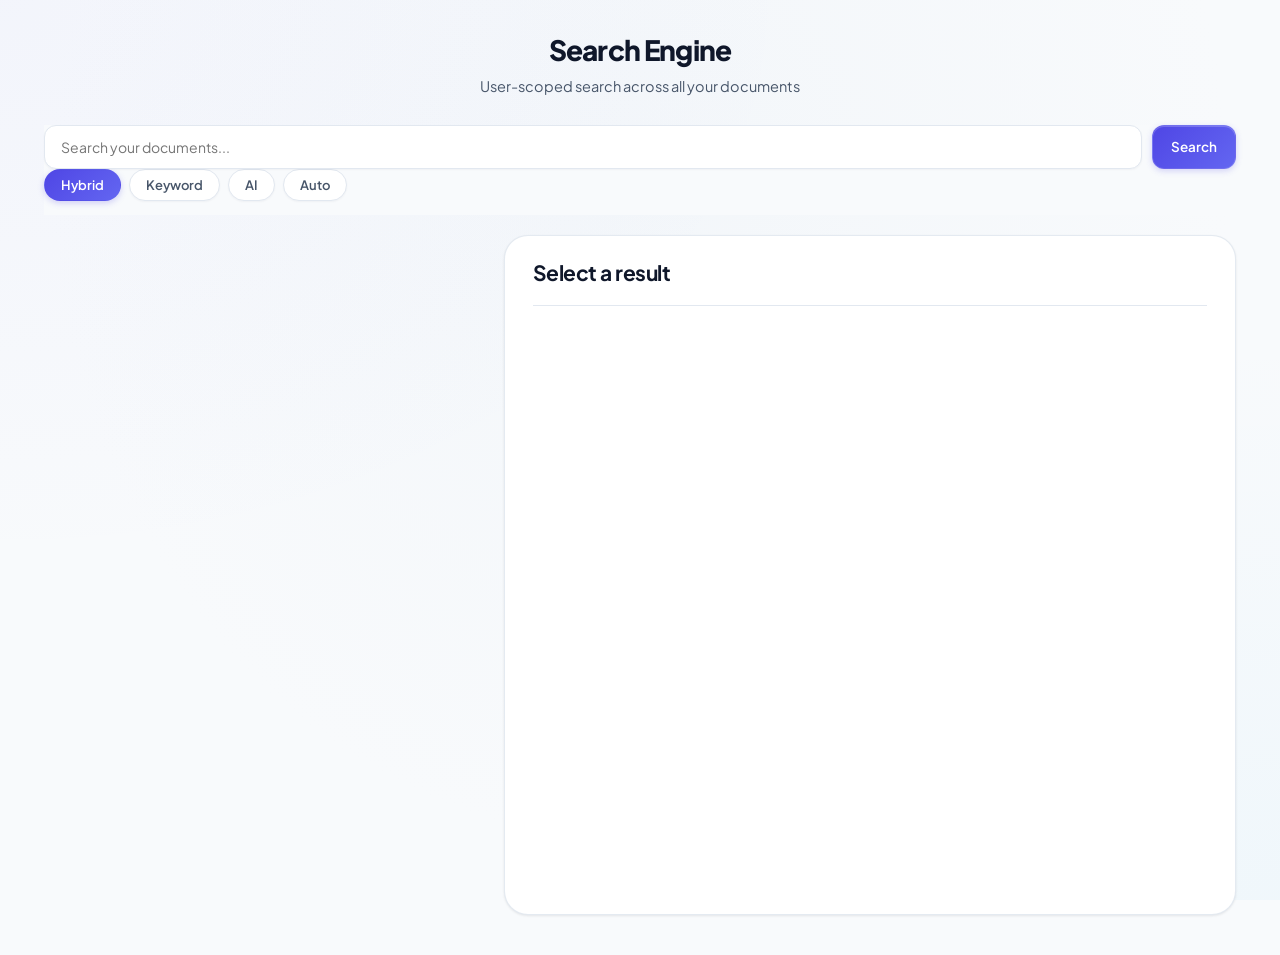
<file: backend/frontend/search.html>
<!DOCTYPE html>
<html lang="en">
<head>
  <meta charset="UTF-8" />
  <meta name="viewport" content="width=device-width, initial-scale=1.0" />
  <title>IntelliRAG Search</title>
  <link rel="preconnect" href="https://fonts.googleapis.com" />
  <link rel="preconnect" href="https://fonts.gstatic.com" crossorigin />
  <link href="https://fonts.googleapis.com/css2?family=Inter:wght@300;400;500;600;700&family=Plus+Jakarta+Sans:wght@400;500;600;700;800&display=swap" rel="stylesheet" />
  <link rel="stylesheet" href="styles.css?v=20260328f" />
  <link rel="stylesheet" href="search.css?v=20260328f" />
</head>
<body>
  <main class="search-page">
    <header class="search-page-head">
      <h1>Search Engine</h1>
      <p>User-scoped search across all your documents</p>
    </header>

    <section class="search-hero">
      <div class="search-input-wrap" id="searchWrap">
        <input id="searchInput" class="search-input" type="text" placeholder="Search your documents..." />
        <button id="searchBtn" class="btn btn-primary" type="button">Search</button>
        <div id="searchSuggestBox" class="sr-suggest-box"></div>
      </div>
      <div class="search-mode-bar">
        <button class="mode-chip active" data-mode="hybrid">Hybrid</button>
        <button class="mode-chip" data-mode="keyword">Keyword</button>
        <button class="mode-chip" data-mode="ai">AI</button>
        <button class="mode-chip" data-mode="auto">Auto</button>
      </div>
    </section>

    <section class="search-grid">
      <aside class="search-results-pane">
        <div id="searchResults" class="search-results"></div>
      </aside>

      <section class="search-reader-pane">
        <header class="reader-head">
          <h2 id="readerTitle">Select a result</h2>
          <div id="readerMeta" class="reader-meta"></div>
        </header>
        <div id="readerChunks" class="reader-chunks sr-chunks"></div>
      </section>
    </section>
  </main>
  <script src="search.js?v=20260326b"></script>
</body>
</html>
</file>
<file: backend/frontend/styles.css>
/* ============================================================
   IntelliRAG — Modern Light Design System
   Spec: Refined Linear / Craft / Apple Light Theme
   ============================================================ */

/* ── Variables ─────────────────────────────────────────────── */
:root {
  --bg:           #F8FAFC;
  --bg-subtle:    #F1F5F9;
  --bg-2:         #F8FAFC;
  --surface:      #FFFFFF;
  --surface-card: #FFFFFF;
  --border:       #E2E8F0;
  --border-light: #EDF2F7;
  --border-focus: #6366F1;

  --text:         #0F172A;
  --text-2:       #475569;
  --text-3:       #94A3B8;

  --primary:      #4F46E5;
  --primary-h:    #4338CA;
  --primary-gradient: linear-gradient(135deg, #4F46E5 0%, #6366F1 100%);
  --primary-gradient-h: linear-gradient(135deg, #4338CA 0%, #4F46E5 100%);
  --accent:       #6366F1;
  --danger:       #EF4444;
  --success:      #10B981;
  --warning:      #F59E0B;

  --blue-soft:    #EEF2FF;
  --indigo-soft:  #EEF2FF;
  --violet-soft:  #F5F3FF;
  --green-soft:   #ECFDF5;
  --sky-soft:     #F0F9FF;
  --amber-soft:   #FFFBEB;
  --red-soft:     #FEF2F2;

  --radius-xs:    6px;
  --radius-sm:    8px;
  --radius-md:    12px;
  --radius-lg:    16px;
  --radius-xl:    24px;
  --radius-full:  9999px;

  --shadow-xs:    0 1px 2px rgba(15, 23, 42, 0.04);
  --shadow-sm:    0 1px 3px rgba(15, 23, 42, 0.06), 0 1px 2px rgba(15, 23, 42, 0.03);
  --shadow-md:    0 4px 16px -2px rgba(15, 23, 42, 0.06), 0 2px 6px -2px rgba(15, 23, 42, 0.03);
  --shadow-lg:    0 12px 32px -4px rgba(15, 23, 42, 0.08), 0 4px 12px -2px rgba(15, 23, 42, 0.03);
  --shadow-xl:    0 20px 48px -8px rgba(15, 23, 42, 0.12), 0 8px 16px -4px rgba(15, 23, 42, 0.04);
  --shadow-glow:  0 0 24px rgba(99, 102, 241, 0.18);

  --t-fast:       160ms cubic-bezier(0.4, 0, 0.2, 1);
  --t-normal:     240ms cubic-bezier(0.16, 1, 0.3, 1);

  --sidebar-w:    256px;
  --topbar-h:     64px;

  --font: 'Plus Jakarta Sans', 'Inter', -apple-system, BlinkMacSystemFont, 'Segoe UI', Roboto, sans-serif;
}

/* ── Reset & Base ──────────────────────────────────────────── */
*, *::before, *::after { box-sizing: border-box; margin: 0; padding: 0; }
body {
  font-family: var(--font);
  background: var(--bg);
  color: var(--text);
  font-size: 14px;
  line-height: 1.55;
  -webkit-font-smoothing: antialiased;
  -moz-osx-font-smoothing: grayscale;
  background-image: 
    radial-gradient(at 0% 0%, rgba(99, 102, 241, 0.035) 0px, transparent 45%),
    radial-gradient(at 100% 100%, rgba(14, 165, 233, 0.035) 0px, transparent 45%),
    radial-gradient(at 50% 20%, rgba(241, 245, 249, 0.7) 0px, transparent 65%);
  background-attachment: fixed;
}
input, button, textarea, select { font-family: inherit; }
a { color: var(--primary); text-decoration: none; transition: color var(--t-fast); }
a:hover { color: var(--primary-h); }
h1, h2, h3, h4, h5 { line-height: 1.25; letter-spacing: -0.025em; font-weight: 700; color: var(--text); }

/* ── Custom Scrollbars ─────────────────────────────────────── */
::-webkit-scrollbar { width: 6px; height: 6px; }
::-webkit-scrollbar-track { background: transparent; }
::-webkit-scrollbar-thumb { background: #CBD5E1; border-radius: 999px; }
::-webkit-scrollbar-thumb:hover { background: #94A3B8; }

/* ── Buttons ───────────────────────────────────────────────── */
.btn {
  display: inline-flex; align-items: center; justify-content: center; gap: 8px;
  padding: 9px 18px; border-radius: var(--radius-md); font-size: 13.5px; font-weight: 600;
  cursor: pointer; border: 1px solid transparent; transition: var(--t-fast); line-height: 1.2;
  white-space: nowrap; user-select: none;
}
.btn-primary {
  background: var(--primary-gradient);
  color: #FFFFFF;
  border: 1px solid rgba(255, 255, 255, 0.15);
  box-shadow: 0 2px 6px rgba(79, 70, 229, 0.22), inset 0 1px 0 rgba(255, 255, 255, 0.2);
}
.btn-primary:hover {
  background: var(--primary-gradient-h);
  box-shadow: 0 4px 14px rgba(79, 70, 229, 0.32);
  transform: translateY(-1px);
}
.btn-primary:active { transform: translateY(0); box-shadow: 0 1px 3px rgba(79, 70, 229, 0.2); }

.btn-ghost {
  background: var(--surface);
  color: var(--text-2);
  border: 1px solid var(--border);
  box-shadow: var(--shadow-xs);
}
.btn-ghost:hover {
  background: var(--bg-subtle);
  color: var(--text);
  border-color: #CBD5E1;
  transform: translateY(-1px);
}
.btn-ghost:active { transform: translateY(0); }

.btn-full { width: 100%; }
.btn-sm   { padding: 6px 12px; font-size: 12.5px; border-radius: var(--radius-sm); }
.btn-xs   { padding: 4px 8px; font-size: 11px; border-radius: var(--radius-xs); }
.btn:disabled { opacity: 0.55; cursor: not-allowed; transform: none !important; box-shadow: none !important; }

/* ── Form Fields ───────────────────────────────────────────── */
.field-group { display: flex; flex-direction: column; gap: 6px; }
.field-group label { font-size: 13px; font-weight: 600; color: var(--text-2); }
.field-group input, .field-group select, .field-group textarea {
  padding: 10px 14px;
  border: 1.5px solid var(--border);
  border-radius: var(--radius-md);
  background: var(--surface);
  color: var(--text);
  font-size: 14px;
  transition: var(--t-fast);
  width: 100%;
}
.field-group input:focus, .field-group select:focus, .field-group textarea:focus {
  outline: none;
  border-color: var(--border-focus);
  box-shadow: 0 0 0 3px rgba(99, 102, 241, 0.14);
}
.field-group input::placeholder { color: var(--text-3); }
.field-error { font-size: 12px; color: var(--danger); min-height: 16px; font-weight: 500; }
.auth-global-err { font-size: 13px; text-align: center; color: var(--danger); font-weight: 500; }

.input-wrap { position: relative; }
.input-wrap input { padding-right: 68px; }
.toggle-pw {
  position: absolute; right: 8px; top: 50%; transform: translateY(-50%);
  background: none; border: none; font-size: 12px; font-weight: 600; color: var(--text-2);
  cursor: pointer; padding: 4px 8px; border-radius: var(--radius-xs);
  transition: var(--t-fast);
}
.toggle-pw:hover { color: var(--primary); background: var(--blue-soft); }

/* Password Strength Bar */
.pw-strength { display: flex; align-items: center; gap: 8px; margin-top: 4px; }
.pw-strength__bar { flex: 1; height: 5px; background: var(--border); border-radius: 999px; overflow: hidden; }
.pw-strength__fill { height: 100%; border-radius: 999px; transition: width 0.3s, background 0.3s; }
.pw-strength__label { font-size: 12px; font-weight: 600; min-width: 44px; }

/* ── AUTH VIEW ─────────────────────────────────────────────── */
.auth-view {
  position: fixed; inset: 0; z-index: 9999;
  display: flex; align-items: center; justify-content: center;
  padding: 24px; background: var(--bg);
}
.auth-bg-pattern {
  position: absolute; inset: 0; z-index: -1; pointer-events: none;
  background-image: 
    radial-gradient(circle at 20% 20%, rgba(99, 102, 241, 0.08) 0%, transparent 40%),
    radial-gradient(circle at 80% 80%, rgba(14, 165, 233, 0.08) 0%, transparent 40%);
}
.auth-card {
  background: var(--surface);
  border: 1px solid rgba(226, 232, 240, 0.9);
  border-radius: var(--radius-xl);
  box-shadow: var(--shadow-xl);
  padding: 40px 42px; width: 100%; max-width: 430px;
  animation: slideUp 0.35s cubic-bezier(0.16, 1, 0.3, 1);
  position: relative;
}
.auth-brand { text-align: center; margin-bottom: 28px; }
.auth-brand__logo { display: inline-flex; align-items: center; gap: 10px; margin-bottom: 20px; }
.auth-brand__logo svg { filter: drop-shadow(0 2px 6px rgba(79, 70, 229, 0.25)); }
.auth-brand__name { font-size: 20px; font-weight: 800; letter-spacing: -0.03em; color: var(--text); }
.auth-title { font-size: 24px; font-weight: 700; color: var(--text); margin-bottom: 6px; }
.auth-subtitle { font-size: 14px; color: var(--text-2); }
.auth-form { display: flex; flex-direction: column; gap: 16px; }
.auth-footer-link { text-align: center; margin-top: 22px; font-size: 13.5px; color: var(--text-2); }
.auth-footer-link a { font-weight: 600; }

/* ── UPLOAD VIEW ───────────────────────────────────────────── */
.upload-view {
  min-height: 100vh; display: flex; align-items: center; justify-content: center; padding: 24px;
}
.upload-card {
  background: var(--surface);
  border: 1px solid rgba(226, 232, 240, 0.9);
  border-radius: var(--radius-xl);
  box-shadow: var(--shadow-xl);
  padding: 40px 44px; width: 100%; max-width: 480px; text-align: center;
  animation: slideUp 0.35s cubic-bezier(0.16, 1, 0.3, 1);
}
.upload-icon-wrap {
  margin-bottom: 20px; display: inline-flex; padding: 14px;
  background: var(--blue-soft); border-radius: var(--radius-lg);
  box-shadow: 0 4px 12px rgba(99, 102, 241, 0.12);
}
.upload-title { font-size: 22px; font-weight: 700; margin-bottom: 8px; }
.upload-sub { font-size: 14px; color: var(--text-2); margin-bottom: 24px; }
.upload-dropzone {
  display: flex; flex-direction: column; align-items: center; justify-content: center; gap: 10px;
  padding: 36px 20px; border: 2px dashed #CBD5E1; border-radius: var(--radius-lg);
  color: var(--text-2); cursor: pointer; transition: var(--t-fast); font-size: 14px;
  margin-bottom: 20px; background: rgba(248, 250, 252, 0.6);
}
.upload-dropzone:hover {
  border-color: var(--primary); color: var(--primary);
  background: var(--blue-soft);
  box-shadow: 0 0 0 4px rgba(99, 102, 241, 0.08);
}
.upload-dropzone svg { color: var(--text-3); margin-bottom: 4px; transition: var(--t-fast); }
.upload-dropzone:hover svg { color: var(--primary); transform: translateY(-2px); }
.upload-dropzone strong { color: var(--primary); font-weight: 600; }
.upload-feedback { font-size: 13px; color: var(--text-2); min-height: 20px; font-weight: 500; }
.upload-feedback.error { color: var(--danger); }
.progress-section { margin-top: 16px; }
.progress-track { height: 6px; background: var(--border); border-radius: 999px; overflow: hidden; margin-bottom: 8px; }
.progress-fill { height: 100%; background: var(--primary-gradient); border-radius: 999px; transition: width 0.4s ease; width: 0; }
.progress-label { font-size: 12.5px; color: var(--text-2); text-align: center; font-weight: 500; }
.upload-logout { margin-top: 24px; }

/* ── APP SHELL ─────────────────────────────────────────────── */
.app-shell { display: flex; height: 100vh; overflow: hidden; }

/* Sidebar */
.sidebar {
  width: var(--sidebar-w);
  background: rgba(255, 255, 255, 0.96);
  backdrop-filter: blur(16px);
  -webkit-backdrop-filter: blur(16px);
  border-right: 1px solid var(--border);
  display: flex; flex-direction: column; flex-shrink: 0;
  overflow-y: auto; z-index: 20;
  transition: transform var(--t-normal);
}
.sidebar-brand {
  display: flex; align-items: center; gap: 12px;
  padding: 18px 20px;
  font-size: 16px; font-weight: 800; letter-spacing: -0.03em; color: var(--text);
  border-bottom: 1px solid var(--border);
}
.sidebar-brand svg { filter: drop-shadow(0 2px 4px rgba(79, 70, 229, 0.2)); }

.sidebar-nav { padding: 16px 12px; display: flex; flex-direction: column; gap: 4px; flex: 1; }
.nav-btn {
  display: flex; align-items: center; gap: 12px;
  padding: 10px 14px; border-radius: var(--radius-md);
  color: var(--text-2); background: transparent; border: none;
  font-size: 13.5px; font-weight: 500; cursor: pointer;
  transition: var(--t-fast); text-align: left; width: 100%;
}
.nav-btn:hover { background: var(--bg-subtle); color: var(--text); transform: translateX(2px); }
.nav-btn.active {
  background: linear-gradient(135deg, rgba(79, 70, 229, 0.08) 0%, rgba(99, 102, 241, 0.04) 100%);
  color: var(--primary);
  font-weight: 600;
  box-shadow: inset 0 0 0 1px rgba(79, 70, 229, 0.14);
}
.nav-btn svg { opacity: 0.65; flex-shrink: 0; transition: opacity var(--t-fast); }
.nav-btn:hover svg { opacity: 0.9; }
.nav-btn.active svg { opacity: 1; color: var(--primary); }

.sidebar-footer {
  padding: 14px 14px 20px; border-top: 1px solid var(--border);
  display: flex; flex-direction: column; gap: 12px; background: rgba(248, 250, 252, 0.5);
}
.sidebar-user { display: flex; align-items: center; gap: 10px; }
.avatar {
  width: 36px; height: 36px; border-radius: var(--radius-full);
  background: var(--primary-gradient); color: #fff; font-weight: 700; font-size: 13.5px;
  display: flex; align-items: center; justify-content: center; flex-shrink: 0;
  box-shadow: 0 2px 6px rgba(79, 70, 229, 0.25);
}
.sidebar-user-info { display: flex; flex-direction: column; min-width: 0; }
.sidebar-user-name { font-size: 13.5px; font-weight: 600; color: var(--text); white-space: nowrap; overflow: hidden; text-overflow: ellipsis; }
.sidebar-user-meta { font-size: 12px; color: var(--text-3); font-weight: 500; }
.sidebar-actions { display: flex; gap: 6px; }

/* Main Area */
.main-area { flex: 1; display: flex; flex-direction: column; overflow: hidden; }

/* Topbar */
.topbar {
  height: var(--topbar-h); padding: 0 28px;
  display: flex; align-items: center; gap: 18px;
  background: rgba(255, 255, 255, 0.88);
  backdrop-filter: blur(14px);
  -webkit-backdrop-filter: blur(14px);
  border-bottom: 1px solid var(--border);
  box-shadow: var(--shadow-xs); z-index: 10; flex-shrink: 0;
}
.menu-toggle {
  display: none; padding: 7px; background: none; border: none; cursor: pointer;
  color: var(--text-2); border-radius: var(--radius-sm);
}
.menu-toggle:hover { background: var(--bg-subtle); color: var(--text); }
.topbar-doc { display: flex; align-items: center; gap: 10px; flex: 1; min-width: 0; }
.topbar-filename {
  font-size: 14px; font-weight: 600; color: var(--text);
  white-space: nowrap; overflow: hidden; text-overflow: ellipsis; max-width: 300px;
}
.status-badge {
  font-size: 11px; font-weight: 700; padding: 3px 10px; border-radius: var(--radius-full);
  background: rgba(16, 185, 129, 0.1); color: #059669; border: 1px solid rgba(16, 185, 129, 0.2);
  text-transform: uppercase; letter-spacing: 0.5px; flex-shrink: 0;
}
.topbar-stats { display: flex; align-items: center; gap: 10px; flex-shrink: 0; }
.stat-chip {
  display: flex; align-items: center; gap: 6px; padding: 6px 12px;
  background: var(--surface); border: 1px solid var(--border); border-radius: var(--radius-full);
  font-size: 13px; font-weight: 600; color: var(--text-2); box-shadow: var(--shadow-xs);
  transition: var(--t-fast);
}
.stat-chip:hover { border-color: #CBD5E1; color: var(--text); }
.stat-chip svg { color: var(--primary); }
.topbar-avatar {
  width: 32px; height: 32px; border-radius: var(--radius-full);
  background: var(--accent); color: #fff; font-size: 13px; font-weight: 700;
  display: flex; align-items: center; justify-content: center;
  box-shadow: 0 2px 5px rgba(99, 102, 241, 0.2);
}

/* Views */
.view-container { flex: 1; overflow-y: auto; padding: 32px 36px; }
.view { display: none; max-width: 860px; animation: fadeIn 0.22s cubic-bezier(0.16, 1, 0.3, 1); }
.view-active { display: block; }

.view-header { margin-bottom: 26px; }
.view-header h2 { font-size: 24px; font-weight: 800; color: var(--text); }
.view-header-row {
  display: flex;
  justify-content: space-between;
  align-items: flex-start;
  gap: 16px;
  flex-wrap: wrap;
}
.view-header-row > div:first-child { flex: 1; min-width: 200px; }
.feature-refresh-btn { flex-shrink: 0; align-self: flex-start; }
.view-subtitle { font-size: 14px; color: var(--text-2); margin-top: 4px; font-weight: 500; }

/* ── DASHBOARD GRID ────────────────────────────────────────── */
.dash-grid { display: grid; grid-template-columns: repeat(3, 1fr); gap: 18px; }
@media(max-width: 900px) { .dash-grid { grid-template-columns: repeat(2, 1fr); } }
@media(max-width: 560px) { .dash-grid { grid-template-columns: 1fr; } }

.dash-card {
  display: flex; flex-direction: column; gap: 12px; padding: 22px;
  background: var(--surface);
  border: 1px solid rgba(226, 232, 240, 0.9);
  border-radius: var(--radius-lg);
  box-shadow: var(--shadow-sm); cursor: pointer; text-align: left;
  transition: all var(--t-fast); font-family: inherit; position: relative;
  overflow: hidden;
}
.dash-card::after {
  content: ''; position: absolute; top: 0; left: 0; right: 0; height: 3px;
  background: transparent; transition: background var(--t-fast);
}
.dash-card:hover {
  box-shadow: var(--shadow-md), 0 8px 20px rgba(99, 102, 241, 0.08);
  transform: translateY(-3px);
  border-color: rgba(99, 102, 241, 0.35);
}
.dash-card:hover::after {
  background: var(--primary-gradient);
}
.dash-card h3 { font-size: 15.5px; font-weight: 700; color: var(--text); }
.dash-card p  { font-size: 13px; color: var(--text-2); line-height: 1.5; }

.dash-card-icon {
  width: 44px; height: 44px; display: flex; align-items: center; justify-content: center;
  border-radius: var(--radius-md); flex-shrink: 0; transition: transform var(--t-fast);
}
.dash-card:hover .dash-card-icon { transform: scale(1.05); }

.dash-icon-blue   { background: #EEF2FF; color: #4F46E5; box-shadow: 0 2px 8px rgba(79, 70, 229, 0.12); }
.dash-icon-indigo { background: #EEF2FF; color: #6366F1; box-shadow: 0 2px 8px rgba(99, 102, 241, 0.12); }
.dash-icon-violet { background: #F5F3FF; color: #7C3AED; box-shadow: 0 2px 8px rgba(124, 58, 237, 0.12); }
.dash-icon-green  { background: #ECFDF5; color: #059669; box-shadow: 0 2px 8px rgba(16, 185, 129, 0.12); }
.dash-icon-sky    { background: #F0F9FF; color: #0284C7; box-shadow: 0 2px 8px rgba(2, 132, 199, 0.12); }
.dash-icon-amber  { background: #FFFBEB; color: #D97706; box-shadow: 0 2px 8px rgba(217, 119, 6, 0.12); }
.dash-icon-red    { background: #FEF2F2; color: #DC2626; box-shadow: 0 2px 8px rgba(220, 38, 38, 0.12); }
.dash-icon-teal   { background: #F0FDFA; color: #0D9488; box-shadow: 0 2px 8px rgba(13, 148, 136, 0.12); }
.dash-icon-cyan   { background: #ECFEFF; color: #0891B2; box-shadow: 0 2px 8px rgba(8, 145, 178, 0.12); }

/* ── SKELETON LOADERS ──────────────────────────────────────── */
.skeleton-block {
  background: linear-gradient(90deg, #F1F5F9 25%, #E2E8F0 50%, #F1F5F9 75%);
  background-size: 200% 100%;
  animation: shimmer 1.6s infinite;
  border-radius: var(--radius-md); height: 72px; margin-bottom: 16px;
}
.skeleton-block.tall { height: 240px; }
@keyframes shimmer { 0%{background-position:200% 0} 100%{background-position:-200% 0} }

/* ── CHAT ──────────────────────────────────────────────────── */
.chat-shell {
  display: flex; flex-direction: column;
  height: calc(100vh - var(--topbar-h) - 130px); min-height: 380px;
  background: var(--surface);
  border: 1px solid rgba(226, 232, 240, 0.9);
  border-radius: var(--radius-xl);
  box-shadow: var(--shadow-sm); overflow: hidden;
}
.chat-messages {
  flex: 1; overflow-y: auto; padding: 24px;
  display: flex; flex-direction: column; gap: 18px;
}
.chat-empty {
  display: flex; flex-direction: column; align-items: center; justify-content: center;
  height: 100%; gap: 12px; color: var(--text-3); text-align: center;
}
.chat-empty svg { opacity: 0.45; }

.msg { max-width: 82%; animation: slideUp 0.2s cubic-bezier(0.16, 1, 0.3, 1); }
.msg-user { align-self: flex-end; }
.msg-ai   { align-self: flex-start; }
.msg-bubble {
  padding: 14px 18px; border-radius: var(--radius-lg); font-size: 14px; line-height: 1.6;
}
.msg-user .msg-bubble {
  background: var(--primary-gradient);
  color: #FFFFFF;
  border-bottom-right-radius: 4px;
  box-shadow: 0 4px 12px rgba(79, 70, 229, 0.2);
}
.msg-ai .msg-bubble {
  background: #FFFFFF;
  border: 1px solid var(--border);
  color: var(--text);
  border-bottom-left-radius: 4px;
  box-shadow: var(--shadow-xs);
}
.msg-ai .msg-bubble p { margin-bottom: 8px; }
.msg-ai .msg-bubble p:last-child { margin-bottom: 0; }

.msg-sources { margin-top: 8px; display: flex; flex-wrap: wrap; gap: 6px; }
.source-chip {
  font-size: 11.5px; padding: 3px 10px; border-radius: var(--radius-full);
  background: var(--indigo-soft); color: var(--primary);
  border: 1px solid rgba(99, 102, 241, 0.2); font-weight: 500;
}

.chat-input-bar {
  padding: 16px 20px; background: rgba(255, 255, 255, 0.95);
  border-top: 1px solid var(--border); display: flex; gap: 12px; align-items: center;
}
.chat-input {
  flex: 1; padding: 12px 18px; border: 1.5px solid var(--border);
  border-radius: var(--radius-full); font-size: 14px; transition: var(--t-fast);
  background: var(--bg);
}
.chat-input:focus {
  outline: none; border-color: var(--primary);
  box-shadow: 0 0 0 3px rgba(99, 102, 241, 0.14);
  background: #FFFFFF;
}
.chat-send-btn {
  width: 44px; height: 44px; border-radius: var(--radius-full);
  background: var(--primary-gradient); border: none; color: #fff; cursor: pointer;
  display: flex; align-items: center; justify-content: center;
  flex-shrink: 0; transition: var(--t-fast);
  box-shadow: 0 2px 8px rgba(79, 70, 229, 0.25);
}
.chat-send-btn:hover {
  background: var(--primary-gradient-h);
  transform: scale(1.06);
  box-shadow: 0 4px 14px rgba(79, 70, 229, 0.35);
}

/* ── LLM MODEL TOGGLE (SIDEBAR) ─────────────────────────────── */
.llm-model-toggle {
  padding: 12px 12px 6px;
  margin: 0 8px;
  border-radius: var(--radius-md);
  background: rgba(241, 245, 249, 0.7);
  border: 1px solid var(--border);
}
.llm-model-label {
  display: block;
  font-size: 10px;
  font-weight: 700;
  text-transform: uppercase;
  letter-spacing: 0.08em;
  color: var(--text-3);
  margin-bottom: 8px;
}
.llm-model-seg {
  display: flex;
  border-radius: var(--radius-sm);
  overflow: hidden;
  border: 1px solid var(--border);
}
.llm-model-btn {
  flex: 1;
  padding: 7px 6px;
  font-size: 11.5px;
  font-weight: 600;
  border: none;
  background: var(--surface);
  color: var(--text-2);
  cursor: pointer;
  transition: var(--t-fast);
}
.llm-model-btn + .llm-model-btn { border-left: 1px solid var(--border); }
.llm-model-btn:hover { background: var(--bg); color: var(--text); }
.llm-model-btn.active {
  background: var(--primary-gradient);
  color: #fff;
}

/* ── QUIZ / MOCK TEST ───────────────────────────────────────── */
.q-card {
  background: var(--surface);
  border: 1px solid rgba(226, 232, 240, 0.9);
  border-radius: var(--radius-lg);
  padding: 22px; margin-bottom: 18px; box-shadow: var(--shadow-sm);
  transition: border-color var(--t-fast);
}
.q-card:hover { border-color: #CBD5E1; }
.q-card-header { display: flex; justify-content: space-between; align-items: flex-start; gap: 14px; margin-bottom: 16px; }
.q-text { font-size: 15.5px; font-weight: 600; color: var(--text); line-height: 1.5; flex: 1; }
.q-meta-topic { font-size: 12px; color: var(--text-3); margin-top: 6px; font-weight: 600; text-transform: uppercase; letter-spacing: 0.04em; }
.q-badge {
  font-size: 11px; font-weight: 700; padding: 4px 10px; border-radius: var(--radius-full);
  text-transform: uppercase; letter-spacing: 0.4px; flex-shrink: 0;
}
.badge-easy   { background: #DCFCE7; color: #15803D; }
.badge-medium { background: #FEF9C3; color: #A16207; }
.badge-hard   { background: #FEE2E2; color: #B91C1C; }

.q-options { display: flex; flex-direction: column; gap: 10px; }
.q-option {
  display: flex; align-items: center; gap: 12px; padding: 12px 16px;
  border: 1.5px solid var(--border); border-radius: var(--radius-md);
  cursor: pointer; transition: all var(--t-fast); font-size: 14px; color: var(--text);
  background: var(--surface); font-weight: 500;
}
.q-option:hover { border-color: #94A3B8; background: var(--bg); transform: translateX(2px); }
.q-option.selected  {
  border-color: var(--primary); background: var(--blue-soft);
  color: var(--primary); font-weight: 600; box-shadow: 0 0 0 1px var(--primary);
}
.q-option.correct   { border-color: var(--success); background: #ECFDF5; color: #065F46; font-weight: 600; }
.q-option.wrong     { border-color: var(--danger);  background: #FEF2F2; color: #991B1B; font-weight: 600; }
.q-option input[type="radio"] { display: none; }

.q-explanation {
  margin-top: 14px; padding: 14px 16px; background: #F0F9FF;
  border-left: 3px solid #0EA5E9; border-radius: 0 var(--radius-md) var(--radius-md) 0;
  font-size: 13.5px; color: #0369A1; display: none; line-height: 1.55;
}
.quiz-result-lines {
  font-size: 13.5px; color: var(--text-2); line-height: 1.5;
  display: flex; flex-direction: column; gap: 6px; margin-bottom: 8px;
}
.quiz-explain-details { margin-top: 4px; font-size: 13px; color: var(--text); }
.quiz-explain-details summary { cursor: pointer; font-weight: 600; color: var(--primary); list-style-position: outside; }
.quiz-explain-body { margin-top: 8px; color: var(--text-2); line-height: 1.55; }

.score-banner {
  padding: 30px; background: var(--surface);
  border: 1px solid rgba(226, 232, 240, 0.9);
  border-radius: var(--radius-xl); text-align: center; margin-bottom: 24px;
  box-shadow: var(--shadow-md);
}
.score-num { font-size: 44px; font-weight: 800; color: var(--primary); }
.score-num span { font-size: 22px; color: var(--text-2); font-weight: 500; }
.score-msg { font-size: 15px; color: var(--text-2); margin-top: 6px; font-weight: 500; }
.submit-quiz-btn { margin-top: 10px; padding: 13px 24px; width: 100%; font-size: 15px; border-radius: var(--radius-md); }

/* ── FLASHCARDS ────────────────────────────────────────────── */
.fc-wrap { perspective: 1200px; width: 100%; max-width: 580px; height: 320px; margin: 0 auto 26px; }
.fc {
  width: 100%; height: 100%; position: relative;
  transform-style: preserve-3d; transition: transform 0.5s cubic-bezier(0.4, 0, 0.2, 1); cursor: pointer;
}
.fc.flipped { transform: rotateY(180deg); }
.fc-face {
  position: absolute; inset: 0; backface-visibility: hidden;
  border: 1px solid rgba(226, 232, 240, 0.9);
  border-radius: var(--radius-xl); box-shadow: var(--shadow-lg);
  display: flex; flex-direction: column; align-items: center; justify-content: center;
  padding: 36px; text-align: center;
}
.fc-front { background: var(--surface); font-size: 19px; font-weight: 600; color: var(--text); }
.fc-back  {
  background: var(--primary-gradient);
  color: #fff; transform: rotateY(180deg); font-size: 15.5px; line-height: 1.65;
}
.fc-hint  { font-size: 12px; opacity: 0.75; margin-top: 18px; font-weight: 500; }
.fc-controls { display: flex; justify-content: center; align-items: center; gap: 16px; }
.fc-counter  { font-size: 14px; color: var(--text-2); font-weight: 600; min-width: 56px; text-align: center; }

/* ── SUMMARY ───────────────────────────────────────────────── */
.summary-box {
  background: var(--surface);
  border: 1px solid rgba(226, 232, 240, 0.9);
  border-radius: var(--radius-xl); padding: 32px; box-shadow: var(--shadow-sm);
  font-size: 15px; line-height: 1.75; color: var(--text);
}
.summary-box h1, .summary-box h2, .summary-box h3 { margin: 1.2em 0 0.5em; color: var(--text); }
.summary-box h1:first-child, .summary-box h2:first-child { margin-top: 0; }
.summary-box ul { padding-left: 20px; margin-bottom: 1em; }
.summary-box li { margin-bottom: 0.4em; color: var(--text-2); }
.summary-box strong { color: var(--text); }

/* ── LEADERBOARD ───────────────────────────────────────────── */
.lb-list { display: flex; flex-direction: column; gap: 10px; }
.lb-row {
  display: flex; align-items: center; gap: 16px; padding: 14px 20px;
  background: var(--surface); border: 1px solid var(--border); border-radius: var(--radius-md);
  box-shadow: var(--shadow-xs); transition: var(--t-fast);
}
.lb-row:hover { box-shadow: var(--shadow-sm); transform: translateY(-1px); }
.lb-rank  { font-size: 14px; font-weight: 700; color: var(--text-2); width: 28px; text-align: center; }
.lb-name  { flex: 1; font-size: 14px; font-weight: 600; color: var(--text); }
.lb-xp    { font-size: 14px; font-weight: 700; color: var(--primary); }
.lb-row.rank-1 { border-color: #FDE68A; background: #FFFBEB; }
.lb-row.rank-2 { border-color: #E2E8F0; background: #F8FAFC; }
.lb-row.rank-1 .lb-rank { color: #D97706; font-size: 18px; }
.lb-row.rank-2 .lb-rank { color: #64748B; font-size: 16px; }
.lb-row.rank-3 .lb-rank { color: #92400E; font-size: 15px; }
.lb-row.is-me  { border-color: #BFDBFE; background: var(--blue-soft); }
.lb-you-tag { font-size: 11px; font-weight: 700; padding: 2px 8px; border-radius: var(--radius-full); background: var(--indigo-soft); color: var(--primary); }

/* ── SEARCH ENGINE ─────────────────────────────────────────── */
.search-shell { display: flex; flex-direction: column; gap: 18px; }
.search-mode-bar { display: flex; gap: 8px; flex-wrap: wrap; }
.mode-chip {
  padding: 7px 16px; border-radius: var(--radius-full); font-size: 13px; font-weight: 600;
  background: var(--surface); border: 1.5px solid var(--border); color: var(--text-2);
  cursor: pointer; transition: var(--t-fast); box-shadow: var(--shadow-xs);
}
.mode-chip:hover { border-color: #94A3B8; color: var(--text); }
.mode-chip.active { background: var(--primary-gradient); color: #fff; border-color: transparent; box-shadow: 0 2px 6px rgba(79, 70, 229, 0.25); }

.search-input-wrap { display: flex; gap: 10px; position: relative; }
.search-input {
  flex: 1; padding: 12px 16px; border: 1.5px solid var(--border); border-radius: var(--radius-md);
  font-size: 14px; background: var(--surface); transition: var(--t-fast);
  box-shadow: var(--shadow-xs);
}
.search-input:focus { outline: none; border-color: var(--primary); box-shadow: 0 0 0 3px rgba(99, 102, 241, 0.12); }

.sr-suggest-box {
  background: var(--surface);
  border: 1px solid var(--border);
  border-radius: var(--radius-md);
  box-shadow: var(--shadow-md);
  overflow: hidden;
  display: none;
  position: absolute;
  left: 0; right: 0;
  top: calc(100% + 6px);
  z-index: 9999;
}
.sr-suggest-item {
  width: 100%; text-align: left; background: transparent;
  border: none; border-bottom: 1px solid var(--border);
  padding: 11px 14px; cursor: pointer; color: var(--text); font-size: 13.5px;
}
.sr-suggest-item:last-child { border-bottom: none; }
.sr-suggest-item:hover, .sr-suggest-item.active { background: var(--blue-soft); color: var(--primary); }
.sr-suggest-mark { background: #FEF08A; color: inherit; padding: 0 2px; border-radius: 3px; }

.search-mode-label { font-size: 13px; color: var(--text-3); font-weight: 500; }
.sr-meta { display: flex; align-items: center; gap: 8px; flex-wrap: wrap; }
.mode-badge {
  font-size: 11px; font-weight: 700; padding: 4px 10px; border-radius: var(--radius-full);
  letter-spacing: 0.5px; text-transform: uppercase;
}
.mode-keyword { background: #F0F9FF; color: #0284C7; border: 1px solid #BAE6FD; }
.mode-hybrid  { background: var(--indigo-soft); color: var(--primary); border: 1px solid #C7D2FE; }
.mode-ai      { background: var(--blue-soft); color: var(--primary); border: 1px solid #BFDBFE; }
.mode-auto    { background: var(--violet-soft); color: #7C3AED; border: 1px solid #DDD6FE; }
.sr-chip { font-size: 12px; padding: 3px 10px; border-radius: var(--radius-full); background: var(--bg); border: 1px solid var(--border); color: var(--text-2); font-weight: 500; }

.sr-ai-answer {
  background: var(--surface); border: 1.5px solid #C7D2FE; border-radius: var(--radius-lg);
  padding: 22px; box-shadow: var(--shadow-sm);
}
.sr-ai-header {
  display: flex; align-items: center; gap: 8px; margin-bottom: 12px;
  font-size: 13.5px; font-weight: 700; color: var(--primary);
}
.sr-ai-body { font-size: 14.5px; line-height: 1.65; color: var(--text); }
.sr-sources { margin-top: 12px; display: flex; flex-wrap: wrap; gap: 6px; }

.conf-badge { font-size: 11px; font-weight: 700; padding: 3px 9px; border-radius: var(--radius-full); margin-left: auto; }
.conf-high   { background: #DCFCE7; color: #15803D; }
.conf-medium { background: #FEF9C3; color: #A16207; }
.conf-low    { background: #FEE2E2; color: #B91C1C; }

/* Google-like Search Cards */
.sr-results-list { display: flex; flex-direction: column; gap: 16px; }
.sr-google-card {
  padding: 18px 22px; border-radius: var(--radius-md);
  background: var(--surface); border: 1px solid rgba(226, 232, 240, 0.8);
  box-shadow: var(--shadow-xs); transition: all 0.15s ease;
}
.sr-google-card:hover {
  background: #FFFFFF;
  box-shadow: var(--shadow-md);
  border-color: #CBD5E1;
  transform: translateY(-1px);
}
.sr-g-title {
  font-size: 16.5px; font-weight: 700; color: #3730A3; cursor: pointer;
  margin-bottom: 4px; line-height: 1.35;
}
.sr-g-title:hover { text-decoration: underline; color: var(--primary); }
.sr-g-url { font-size: 12px; color: #047857; margin-bottom: 6px; font-weight: 500; }
.sr-g-snippet { font-size: 13.5px; line-height: 1.6; color: var(--text-2); }
.sr-highlight { font-weight: 700; color: var(--text); background: rgba(254, 240, 138, 0.5); padding: 0 2px; border-radius: 2px; }

.sr-typo-box {
  display: flex; align-items: center; gap: 8px; flex-wrap: wrap;
  padding: 12px 16px; margin: 8px 0 12px; background: var(--bg-subtle);
  border-radius: var(--radius-md); font-size: 14px; color: var(--text-2);
  border-left: 3px solid var(--primary);
}
.sr-typo-icon { font-size: 18px; }
.sr-typo-link { color: var(--primary); font-weight: 700; text-decoration: underline; cursor: pointer; font-size: 15px; }
.sr-typo-original { font-size: 12px; color: var(--text-3); margin-left: auto; }

.sr-chunks { display: flex; flex-direction: column; gap: 12px; }
.sr-chunk { background: var(--surface); border: 1px solid var(--border); border-radius: var(--radius-md); padding: 16px; box-shadow: var(--shadow-xs); }
.sr-chunk-text { font-size: 13.5px; line-height: 1.6; color: var(--text-2); }

/* ── WEAKNESS DASHBOARD ─────────────────────────────────────── */
.weakness-summary { display: grid; grid-template-columns: repeat(3, 1fr); gap: 14px; margin-bottom: 28px; }
.ws-card {
  padding: 22px; border-radius: var(--radius-lg); border: 1px solid; text-align: center;
  box-shadow: var(--shadow-xs);
}
.ws-card-green { background: #ECFDF5; border-color: #A7F3D0; }
.ws-card-blue  { background: var(--blue-soft); border-color: #C7D2FE; }
.ws-card-red   { background: #FEF2F2; border-color: #FECACA; }
.ws-num   { font-size: 34px; font-weight: 800; color: var(--text); }
.ws-label { font-size: 13px; color: var(--text-2); margin-top: 4px; font-weight: 600; }

.weakness-section-title { font-size: 16px; font-weight: 700; color: var(--text); margin: 24px 0 12px; }
.topic-subject-head { font-size: 13px; font-weight: 700; color: var(--text-2); margin: 12px 0 8px; }
.subject-summary-grid {
  display: grid; grid-template-columns: repeat(auto-fit, minmax(220px, 1fr));
  gap: 12px; margin: 4px 0 18px;
}
.subject-summary-card {
  border: 1px solid var(--border); border-radius: var(--radius-md);
  background: var(--surface); padding: 12px 14px; box-shadow: var(--shadow-xs);
}
.subject-summary-head { font-size: 13.5px; font-weight: 700; margin-bottom: 6px; color: var(--text); }
.subject-summary-meta { display: flex; gap: 6px; flex-wrap: wrap; }

.topic-card {
  background: var(--surface); border: 1px solid var(--border); border-radius: var(--radius-md);
  padding: 16px 18px; margin-bottom: 12px; box-shadow: var(--shadow-xs);
}
.topic-weak { border-color: #FECACA; background: #FFF5F5; }
.topic-header { display: flex; align-items: center; justify-content: space-between; margin-bottom: 10px; }
.topic-name { font-size: 14.5px; font-weight: 700; color: var(--text); }
.topic-trend { font-size: 12px; color: var(--text-2); }
.topic-status { font-size: 11px; font-weight: 700; padding: 3px 9px; border-radius: var(--radius-full); }
.status-strong   { background: #DCFCE7; color: #15803D; }
.status-moderate { background: #FEF9C3; color: #A16207; }
.status-weak     { background: #FEE2E2; color: #B91C1C; }

.topic-bar-wrap { display: flex; align-items: center; gap: 10px; margin-bottom: 8px; }
.topic-bar { flex: 1; height: 8px; background: var(--border); border-radius: 999px; overflow: hidden; }
.topic-bar-fill { height: 100%; border-radius: 999px; transition: width 0.5s ease; }
.bar-strong   { background: #10B981; }
.bar-moderate { background: #F59E0B; }
.bar-weak     { background: #EF4444; }
.topic-pct  { font-size: 13px; font-weight: 700; color: var(--text); width: 38px; text-align: right; }
.topic-detail { font-size: 12px; color: var(--text-3); font-weight: 500; }
.topic-rec {
  margin-top: 10px; padding: 10px 14px; background: var(--blue-soft);
  border-radius: var(--radius-sm); font-size: 13px; color: var(--primary);
  border-left: 3px solid var(--primary); font-weight: 500;
}

/* ── LIBRARY ─────────────────────────────────────────────────── */
.library-add-bar {
  display: flex; gap: 10px; flex-wrap: wrap; align-items: center;
  padding: 16px; background: var(--surface); border: 1px solid var(--border);
  border-radius: var(--radius-md); margin-bottom: 20px; box-shadow: var(--shadow-xs);
}
.library-input {
  flex: 1; min-width: 140px; padding: 9px 14px; border: 1.5px solid var(--border);
  border-radius: var(--radius-md); font-size: 13px; background: var(--bg);
  transition: var(--t-fast);
}
.library-input:focus { outline: none; border-color: var(--primary); }

.library-grid { display: grid; grid-template-columns: repeat(auto-fill, minmax(170px, 1fr)); gap: 14px; margin-bottom: 22px; }
.lib-subject-card {
  background: var(--surface); border: 1.5px solid var(--border); border-radius: var(--radius-lg);
  padding: 22px 16px; text-align: center; cursor: pointer; transition: var(--t-fast);
  box-shadow: var(--shadow-xs);
}
.lib-subject-card:hover { box-shadow: var(--shadow-md); transform: translateY(-2px); border-color: #CBD5E1; }
.lib-subject-card.selected { border-color: var(--primary); background: var(--blue-soft); box-shadow: 0 0 0 2px rgba(99, 102, 241, 0.2); }
.lib-subject-icon { font-size: 30px; margin-bottom: 10px; }
.lib-subject-name { font-size: 13.5px; font-weight: 700; color: var(--text); margin-bottom: 4px; }
.lib-subject-count { font-size: 12px; color: var(--text-3); font-weight: 500; }

.lib-docs-panel { border-top: 1px solid var(--border); padding-top: 16px; margin-top: 4px; }
.lib-doc-row {
  display: flex; align-items: center; gap: 12px; padding: 12px 16px;
  background: var(--surface); border: 1px solid var(--border); border-radius: var(--radius-md);
  margin-bottom: 8px; box-shadow: var(--shadow-xs);
}
.lib-doc-title { flex: 1; font-size: 14px; font-weight: 600; color: var(--text); }
.lib-doc-id    { font-size: 12px; color: var(--text-3); font-family: monospace; }

.library-doc-list { display: flex; flex-direction: column; gap: 10px; }
.lib-user-doc {
  display: flex; align-items: center; justify-content: space-between; gap: 14px;
  padding: 16px 20px; background: var(--surface); border: 1.5px solid var(--border);
  border-radius: var(--radius-lg); transition: var(--t-fast); flex-wrap: wrap;
  box-shadow: var(--shadow-xs);
}
.lib-user-doc:hover { box-shadow: var(--shadow-sm); border-color: #CBD5E1; transform: translateY(-1px); }
.lib-doc-active { border-color: var(--primary) !important; background: var(--blue-soft) !important; }
.lib-doc-info { display: flex; align-items: center; gap: 12px; flex: 1; min-width: 0; flex-wrap: wrap; }
.lib-doc-name { font-size: 14.5px; font-weight: 600; color: var(--text); overflow: hidden; text-overflow: ellipsis; white-space: nowrap; max-width: 280px; }
.lib-doc-date { font-size: 12px; color: var(--text-3); font-weight: 500; }
.lib-doc-status { font-size: 11px; font-weight: 700; padding: 2px 8px; border-radius: var(--radius-full); text-transform: uppercase; letter-spacing: 0.3px; }
.lib-doc-status.status-ready   { background: #DCFCE7; color: #15803D; }
.lib-doc-status.status-processing { background: #FEF9C3; color: #A16207; }
.lib-doc-status.status-failed  { background: #FEE2E2; color: #B91C1C; }
.lib-doc-actions { display: flex; gap: 8px; flex-wrap: wrap; }
.library-actions-bar { margin-bottom: 22px; }

.lib-upload-zone { margin-bottom: 6px; }
.lib-dropzone {
  display: flex; align-items: center; gap: 16px; padding: 20px 24px;
  border: 2px dashed #CBD5E1; border-radius: var(--radius-lg);
  background: var(--surface); cursor: pointer; transition: var(--t-fast);
}
.lib-dropzone:hover { border-color: var(--primary); background: var(--blue-soft); }
.lib-dropzone.drag-over { border-color: var(--primary); background: var(--blue-soft); transform: scale(1.005); }
.lib-dropzone-text { display: flex; flex-direction: column; gap: 2px; }
.lib-dropzone-text strong { font-size: 14px; color: var(--text); }
.lib-dropzone-text span { font-size: 12px; color: var(--text-3); }
.lib-upload-fb { font-size: 13px; padding: 6px 0; min-height: 20px; color: var(--text-2); font-weight: 500; }
.lib-upload-fb.success { color: #15803D; font-weight: 600; }
.lib-upload-fb.error { color: #B91C1C; font-weight: 600; }
.lib-progress { margin-top: 4px; }
.lib-upload-subject-row {
  display: flex; align-items: center; gap: 10px; padding: 10px 14px;
  background: var(--blue-soft); border-radius: var(--radius-md); margin-top: 8px;
}
.lib-upload-subject-label { font-size: 13px; font-weight: 600; color: var(--text-2); white-space: nowrap; }
.lib-folder-header { padding: 12px 16px; font-size: 14px; color: var(--text-2); }
.lib-folder-header h4 { margin: 0; font-size: 14px; font-weight: 600; }

/* ── PDF VIEWER MODAL ───────────────────────────────────────── */
.pdf-modal {
  position: fixed; inset: 0; z-index: 10000;
  background: rgba(15, 23, 42, 0.65);
  backdrop-filter: blur(8px);
  -webkit-backdrop-filter: blur(8px);
  display: flex; flex-direction: column;
  align-items: center; justify-content: center; padding: 20px;
}
.pdf-modal-header {
  display: flex; align-items: center; justify-content: space-between;
  width: 100%; max-width: 980px; padding: 14px 22px;
  background: var(--surface); border-radius: var(--radius-xl) var(--radius-xl) 0 0;
  border-bottom: 1px solid var(--border); font-weight: 700; font-size: 14.5px;
}
.pdf-frame {
  width: 100%; max-width: 980px; height: 82vh; border: none;
  background: #fff; border-radius: 0 0 var(--radius-xl) var(--radius-xl);
  box-shadow: var(--shadow-xl);
}

/* ── PRICING & SUBSCRIPTIONS ────────────────────────────────── */
.payments-container {
  display: flex; flex-direction: column; gap: 24px;
  max-width: 1000px; margin: 0 auto; padding: 16px 0;
}
.payments-alert-banner {
  background: rgba(239, 68, 68, 0.08);
  border: 1px solid rgba(239, 68, 68, 0.2);
  border-radius: var(--radius-md);
  padding: 16px; color: var(--danger);
  font-size: 14px; font-weight: 600;
  display: flex; align-items: center; gap: 10px;
}
.usage-dashboard {
  background: var(--surface); border: 1px solid var(--border);
  border-radius: var(--radius-xl); padding: 26px; box-shadow: var(--shadow-sm);
}
.usage-dashboard h3 { font-size: 18px; font-weight: 700; margin-bottom: 6px; }
.usage-description { color: var(--text-2); font-size: 13.5px; margin-bottom: 20px; }
.usage-stats-grid { display: grid; grid-template-columns: repeat(auto-fit, minmax(200px, 1fr)); gap: 18px; }
.usage-stat-card {
  background: var(--bg); border: 1px solid var(--border);
  border-radius: var(--radius-md); padding: 16px;
  display: flex; flex-direction: column; gap: 8px;
}
.usage-stat-header { display: flex; justify-content: space-between; align-items: center; font-size: 12px; font-weight: 700; text-transform: uppercase; color: var(--text-2); }
.usage-stat-val { font-size: 22px; font-weight: 800; color: var(--text); }
.usage-bar-track { height: 6px; background: var(--border); border-radius: 999px; overflow: hidden; }
.usage-bar-fill { height: 100%; border-radius: 999px; transition: width 0.4s ease; width: 0%; }
.usage-bar-fill.safe { background-color: var(--success); }
.usage-bar-fill.warn { background-color: var(--warning); }
.usage-bar-fill.danger { background-color: var(--danger); }

.pricing-grid { display: grid; grid-template-columns: repeat(auto-fit, minmax(280px, 1fr)); gap: 24px; margin-top: 12px; }
.pricing-card {
  background: var(--surface); border: 1px solid var(--border);
  border-radius: var(--radius-xl); padding: 32px 26px;
  display: flex; flex-direction: column; gap: 24px; position: relative;
  transition: transform 0.25s ease, box-shadow 0.25s ease;
  box-shadow: var(--shadow-sm);
}
.pricing-card:hover { transform: translateY(-4px); box-shadow: var(--shadow-md); }
.pricing-card.premium-card {
  border: 2px solid var(--primary);
  background: radial-gradient(100% 100% at 0% 0%, rgba(99, 102, 241, 0.04) 0%, var(--surface) 100%);
  box-shadow: 0 8px 24px rgba(79, 70, 229, 0.1);
}
.pricing-card.active-plan { border: 2px solid var(--success); }
.plan-header { display: flex; flex-direction: column; gap: 8px; }
.plan-badge {
  align-self: flex-start; font-size: 11px; font-weight: 700; text-transform: uppercase;
  letter-spacing: 0.05em; padding: 4px 10px; border-radius: var(--radius-full);
  background: var(--border); color: var(--text-2);
}
.plan-badge.badge-blue { background: var(--blue-soft); color: var(--primary); }
.plan-badge.badge-premium { background: var(--primary-gradient); color: #fff; }
.pricing-card h4 { font-size: 20px; font-weight: 800; color: var(--text); }
.pricing-card .price { font-size: 34px; font-weight: 800; color: var(--text); display: flex; align-items: baseline; }
.pricing-card .price span { font-size: 14px; font-weight: 500; color: var(--text-2); }
.plan-features { list-style: none; display: flex; flex-direction: column; gap: 12px; flex-grow: 1; }
.plan-features li { font-size: 13.5px; color: var(--text-2); display: flex; align-items: flex-start; gap: 10px; }
.feat-check { color: var(--success); font-weight: 700; }
.feat-x { color: var(--danger); font-weight: 700; }
.btn-premium {
  background: var(--primary-gradient);
  color: #fff; border: none;
  box-shadow: 0 4px 14px rgba(79, 70, 229, 0.25);
}
.btn-premium:hover {
  background: var(--primary-gradient-h);
  box-shadow: 0 6px 20px rgba(79, 70, 229, 0.35);
  transform: translateY(-1px);
}
.btn-premium:active { transform: translateY(0); }

/* Sidebar Upgrade Card */
.sidebar-upgrade-card {
  margin: 12px; padding: 16px;
  background: linear-gradient(135deg, rgba(79, 70, 229, 0.07) 0%, rgba(99, 102, 241, 0.03) 100%);
  border: 1px solid rgba(79, 70, 229, 0.18);
  border-radius: var(--radius-md);
  display: flex; flex-direction: column; gap: 8px;
}
.sidebar-upgrade-title { font-size: 13px; font-weight: 700; color: var(--primary); }
.sidebar-upgrade-text { font-size: 11.5px; color: var(--text-2); line-height: 1.45; }

/* ── RESPONSIVE & ANIMATIONS ───────────────────────────────── */
@media(max-width: 768px) {
  .sidebar { position: fixed; top: 0; left: 0; bottom: 0; transform: translateX(-100%); transition: transform var(--t-normal); }
  .sidebar.open { transform: translateX(0); }
  .menu-toggle { display: flex; }
  .topbar-filename { max-width: 140px; }
  .view-container { padding: 20px 16px; }
  .auth-card, .upload-card { padding: 28px 20px; }
  .dash-grid { grid-template-columns: 1fr 1fr; }
}
@media(max-width: 440px) {
  .dash-grid { grid-template-columns: 1fr; }
}

@keyframes slideUp { from{opacity:0;transform:translateY(12px)} to{opacity:1;transform:translateY(0)} }
@keyframes fadeIn  { from{opacity:0} to{opacity:1} }
@keyframes spin { to{transform:rotate(360deg)} }

.btn-spinner {
  width: 16px; height: 16px; border: 2px solid rgba(255, 255, 255, 0.4);
  border-top-color: #fff; border-radius: 50%; animation: spin 0.7s linear infinite; display: inline-block;
}
.btn-spinner-dark {
  border-color: rgba(79, 70, 229, 0.25); border-top-color: var(--primary);
}
.empty-state { text-align: center; padding: 48px 24px; color: var(--text-3); }
.empty-state p { font-size: 14px; margin-top: 8px; }
</file>
<file: backend/frontend/search.css>
.search-page {
  max-width: 1240px;
  margin: 0 auto;
  padding: 32px 24px 40px;
}

.search-page-head {
  text-align: center;
  margin-bottom: 28px;
}

.search-page-head h1 {
  margin: 0 0 8px;
  font-size: 28px;
  font-weight: 800;
  color: var(--text);
  letter-spacing: -0.03em;
}

.search-page-head p {
  margin: 0;
  color: var(--text-2);
  font-size: 14.5px;
}

.search-hero {
  position: sticky;
  top: 0;
  background: var(--bg);
  z-index: 5;
  padding-bottom: 14px;
}

.search-grid {
  display: grid;
  grid-template-columns: 440px 1fr;
  gap: 20px;
  margin-top: 20px;
}

.search-results-pane {
  height: calc(100vh - 220px);
  overflow-y: auto;
  padding-right: 6px;
}

.search-reader-pane {
  height: calc(100vh - 220px);
  overflow-y: auto;
  background: var(--surface);
  border: 1px solid rgba(226, 232, 240, 0.9);
  border-radius: var(--radius-xl);
  padding: 24px 28px;
  box-shadow: var(--shadow-sm);
  line-height: 1.7;
}

.reader-head {
  display: flex;
  flex-direction: column;
  gap: 6px;
  margin-bottom: 16px;
  border-bottom: 1px solid var(--border);
  padding-bottom: 12px;
}

.reader-head h3 {
  margin: 0;
  font-size: 18px;
  font-weight: 700;
  color: var(--text);
}

.reader-meta {
  font-size: 12.5px;
  color: var(--text-3);
  font-weight: 500;
}

@media(max-width: 900px) {
  .search-grid {
    grid-template-columns: 1fr;
  }
  .search-results-pane, .search-reader-pane {
    height: auto;
    max-height: 60vh;
  }
}
</file>
